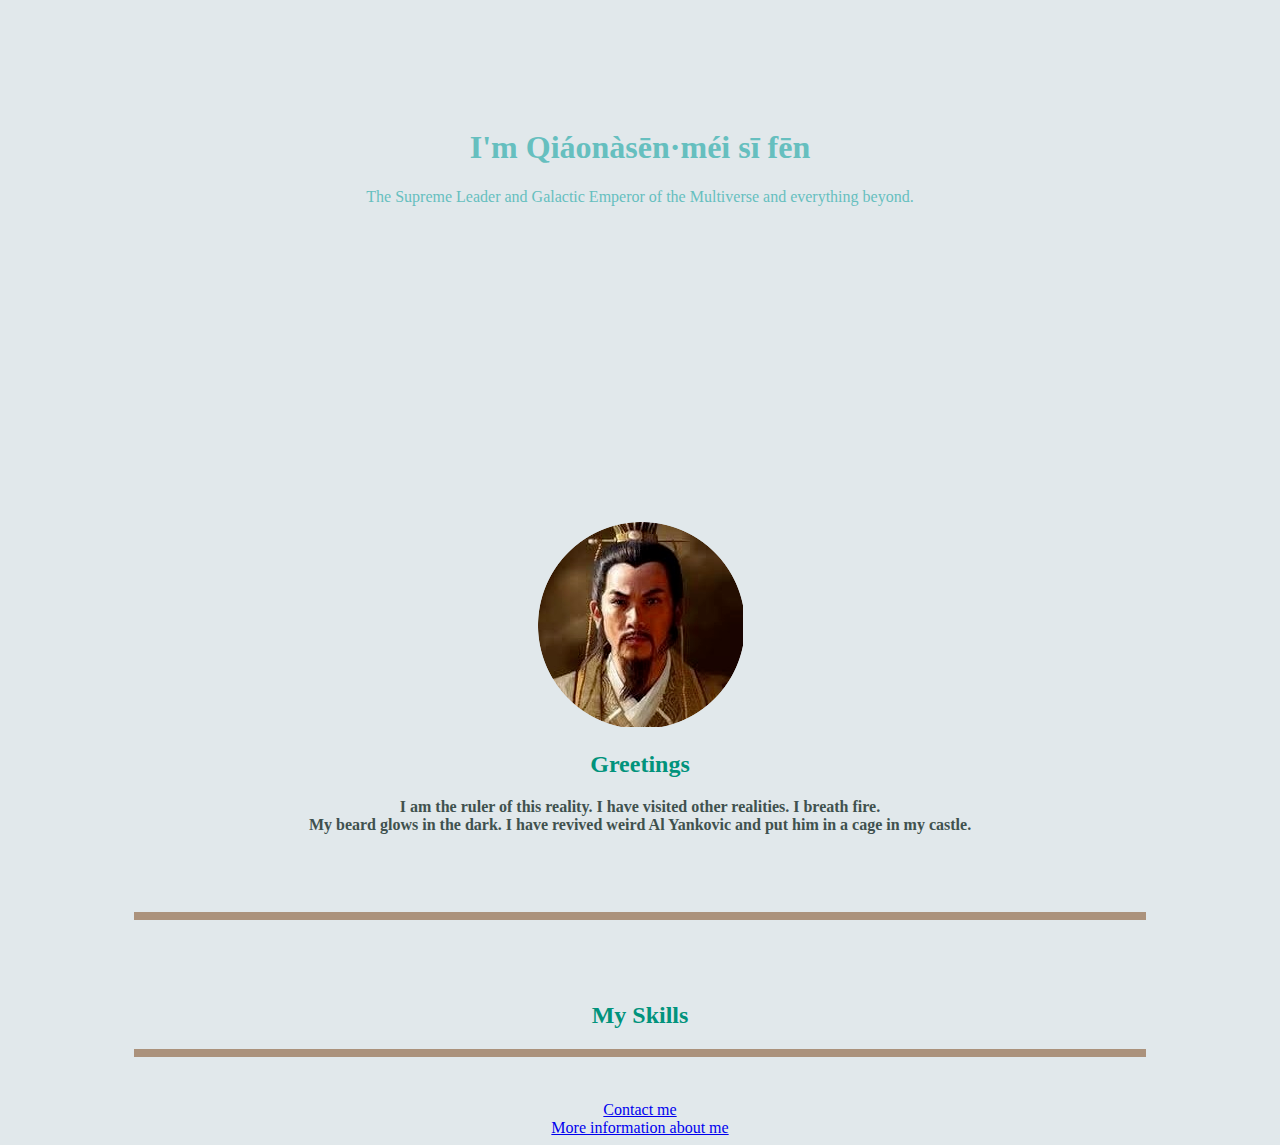
<file: index.html>
<!DOCTYPE html>
<html lang="en" dir="ltr">
  <head>
    <meta charset="utf-8">
    <title>Jonathan Mesfin</title>
    <link rel="stylesheet" href="css/styles.css">
    <link rel="icon" href="favicon-32x32.png">
  </head>
  <body>

<div class="Top">
  <h1>I'm Qiáonàsēn·méi sī fēn</h1>
  <p class="p1">The Supreme Leader and Galactic
    Emperor of the Multiverse and
       everything beyond.
  </p>
</div>

    <img src="Emperor.png" alt="Very Handsome man">
    <h2>Greetings</h2>
    <p><strong>I am the ruler of this reality.
    I have visited other realities. I breath fire.<br>
     My beard glows in the dark.
    I have revived weird Al Yankovic and put him in a cage in my castle.</strong>
    </p>
    <br>
    <br>
    <br>


    <hr>

    <br>
    <br>
    <br>

      <h2>My Skills</h2>
      

      <hr>
      <br>
      <br>
        <a href="Contact-me.html">Contact me</a>
        <br>
        <a href="My hobbies.html">More information about me</a>

  </body>
</html>
</file>
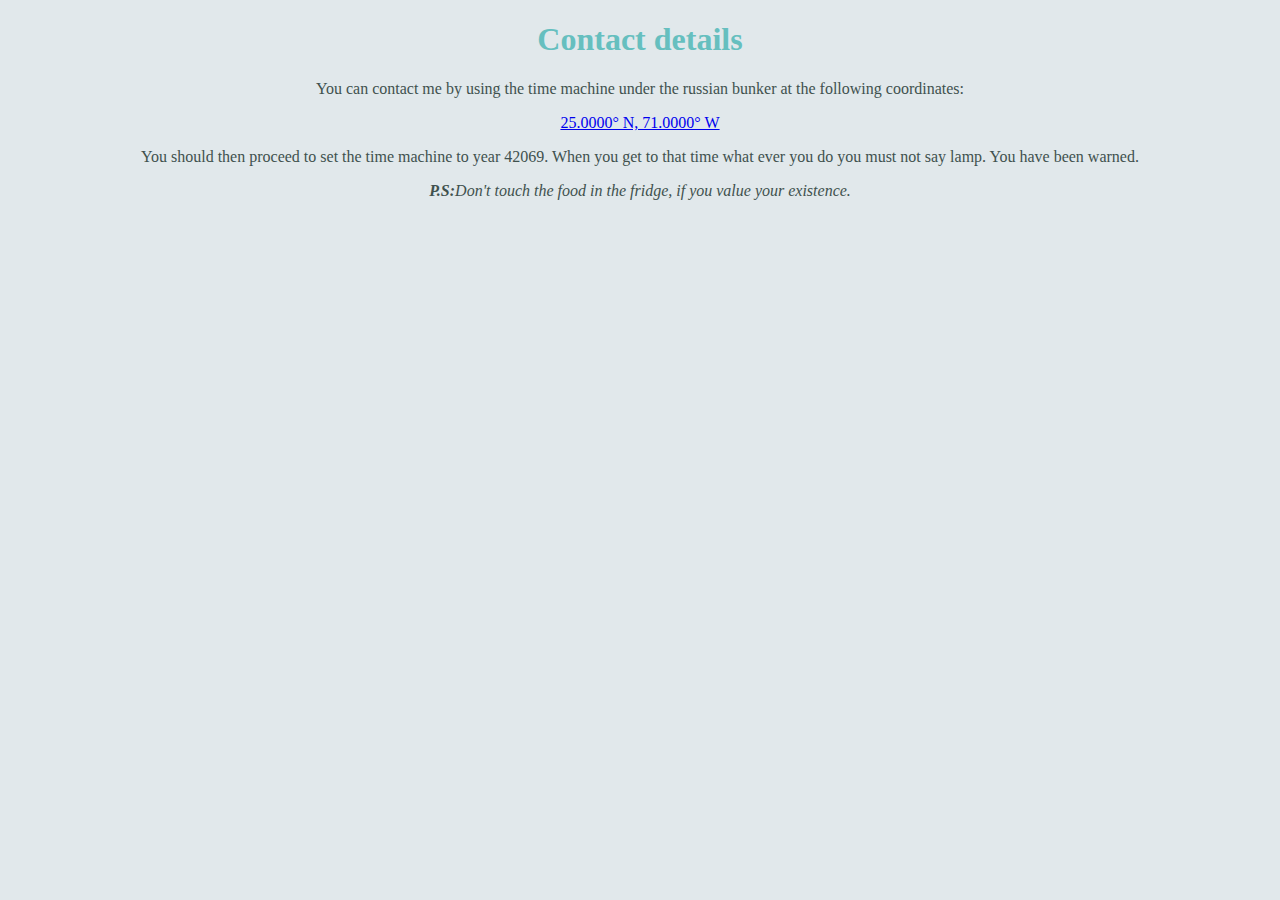
<file: Contact-me.html>
<!DOCTYPE html>
<html lang="en" dir="ltr">
  <head>
    <meta charset="utf-8">
    <title>Contact me</title>
    <link rel="stylesheet" href="css/styles.css">
  </head>
  <body>
    <h1>Contact details</h1>
    <p>You can contact me by using the time machine under the russian bunker
     at the following coordinates:</p>
    <a href="https://www.google.com/maps/place/Bermuda+Triangle/@24.9999993
    ,-71.008776
    2,15z/data=!3m1!4b1!4m5!3m4!1s0x89451ab5034cb7ab:0xb600ecf3df7aca4d!8m2!3d25!
    4d-71">25.0000° N, 71.0000° W</a>
       <p>You should then proceed to set the
         time machine to year 42069. When you get to that time what ever
         you do you must not say lamp. You have been warned.</p>
         <p><em><strong>P.S:</strong>Don't touch the food in the
            fridge, if you value your existence.</em></p>
  </body>
</html>
</file>
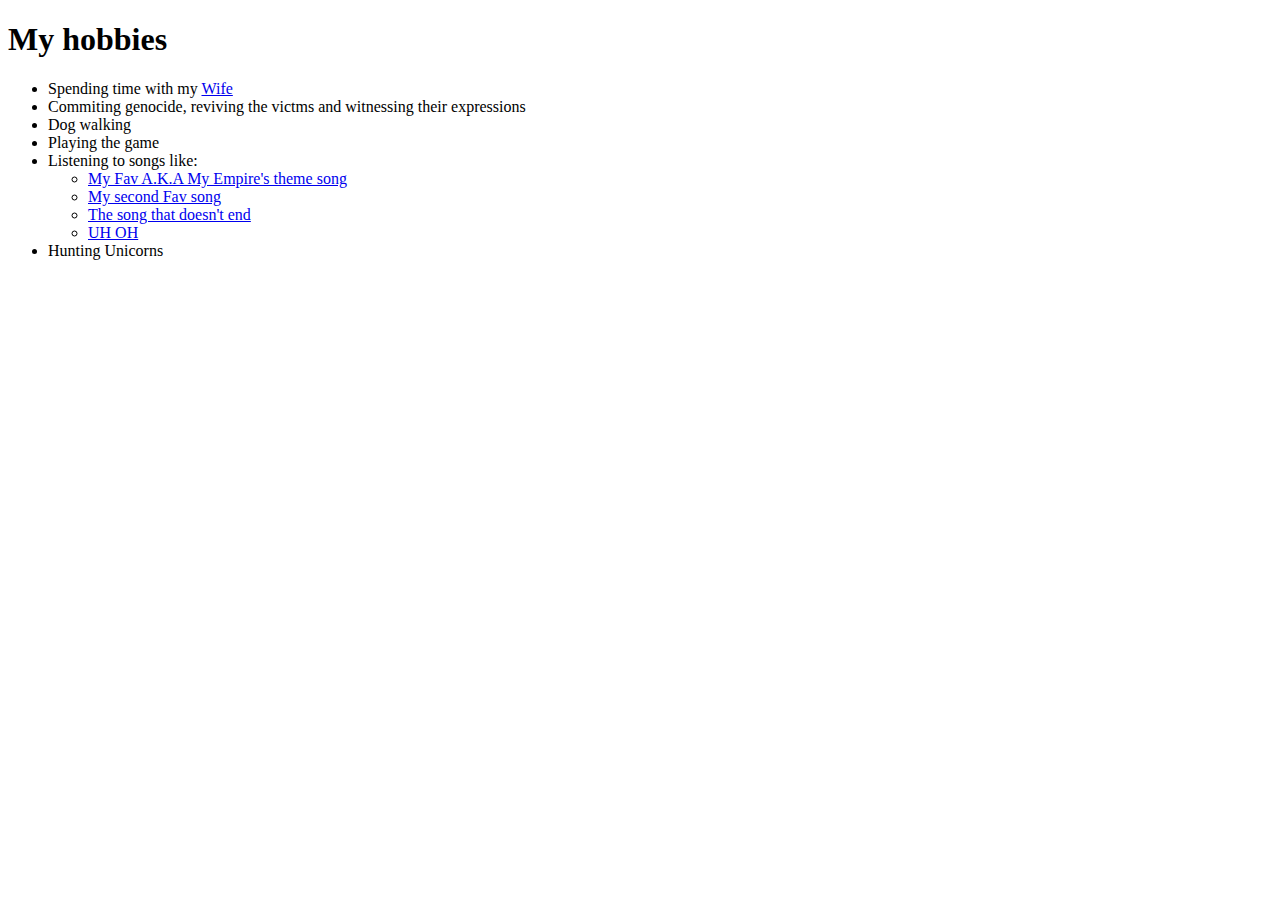
<file: My hobbies.html>
<!DOCTYPE html>
<html lang="en" dir="ltr">
  <head>
    <meta charset="utf-8">
    <title>My hobbies</title>
  </head>
  <body>
    <h1>My hobbies</h1>
      <ul>
        <li>Spending time with my <a href="Wife.html">Wife</a></li>
        <li>Commiting genocide, reviving the victms and witnessing their expressions</li>
        <li>Dog walking</li>
        <li>Playing the game</li>
        <li>Listening to songs like:</li>
          <ul>
            <li><a href="https://youtu.be/-bzWSJG93P8">My Fav A.K.A My Empire's theme song</a></li>
            <li><a href="https://youtu.be/dQw4w9WgXcQ">My second Fav song</a></li>
            <li><a href="https://youtu.be/1_47KVJV8DU">The song that doesn't end</a></li>
            <li><a href="https://youtu.be/FveF-we6lcE">UH OH</a></li>
          </ul>
          <li>Hunting Unicorns</li>


      </ul>
  </body>
</html>
</file>
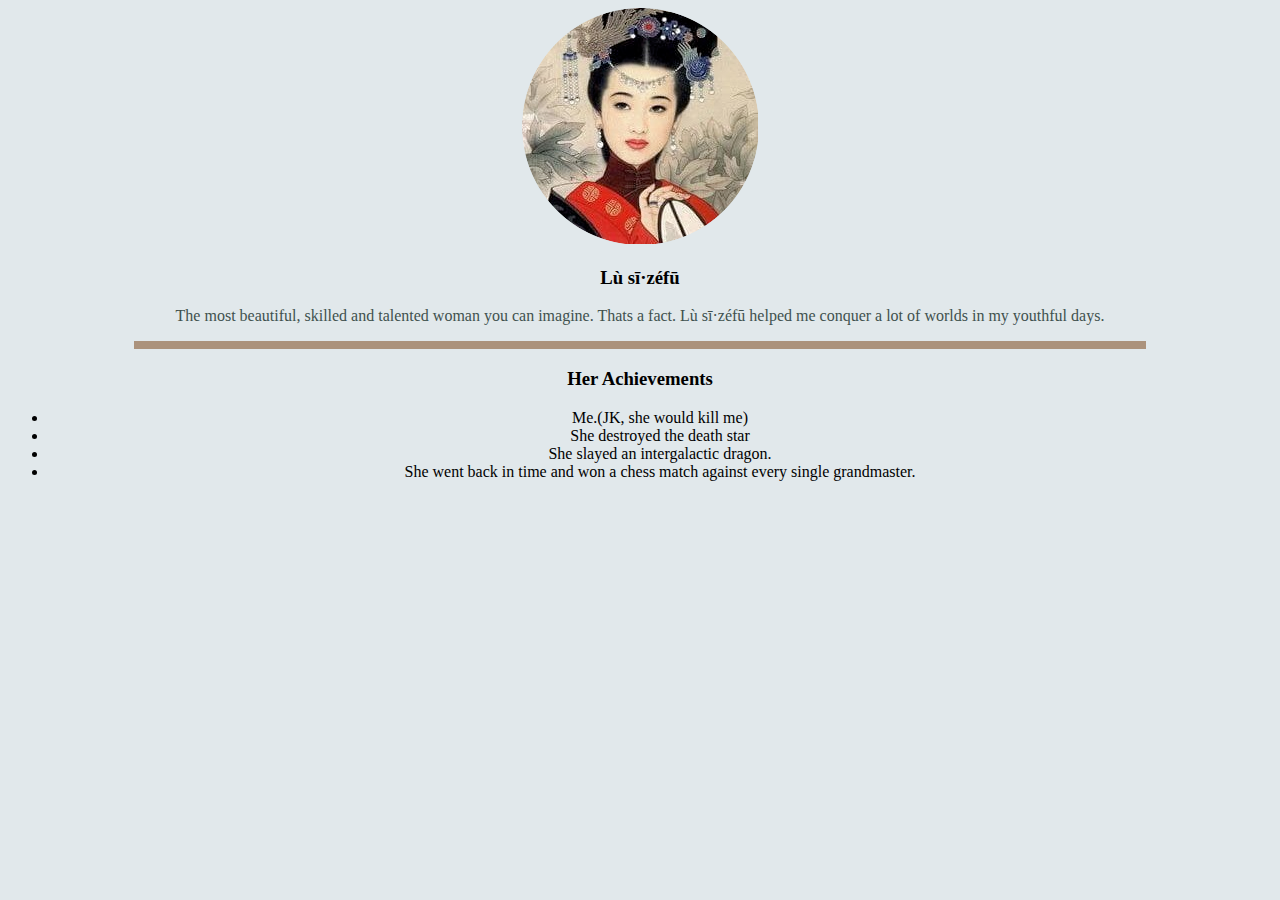
<file: Wife.html>
<!DOCTYPE html>
<html lang="en" dir="ltr">
  <head>
    <meta charset="utf-8">
    <title>My wife</title>
    <link rel="stylesheet" href="css/styles.css">
  </head>
  <body>
    <img src="Empress.png" alt="Very beautiful woman">
    <h3>Lù sī·zéfū</h3>
      <p>The most beautiful, skilled and talented woman you can imagine.
        Thats a fact. Lù sī·zéfū helped me conquer a lot of worlds in my
         youthful days. </p>
         <hr>
         <h3>Her Achievements</h3>
         <ul>
           <li>Me.(JK, she would kill me)</li>
           <li>She destroyed the death star</li>
           <li>She slayed an intergalactic dragon.</li>
           <li>She went back in time and won a chess match against every single grandmaster.</li>
         </ul>
  </body>
</html>
</file>
<file: css/styles.css>
body{
  text-align: center;
  background-color: #E1E8EB;
}

h1{
  color: #66BFBF;
}
.p1{
  color: #66BFBF;
}

hr {
  border-style: none;
  border-top-style: inset;
  border-color: peachpuff;
  border-width: 8px;
  width: 80%

}

img:hover{
  width: 300px
}
.Top {

  background-image: url("https://c1.wallpaperflare.com/preview/830/150/561/sackcloth-sackcloth-textured-laptop-ipad.jpg");
  background-size: cover;
  padding-top: 100px;
  padding-bottom: 300px;
}
h2{
  color: #01937C;
}
p{
  color: #40514E;
}
</file>
